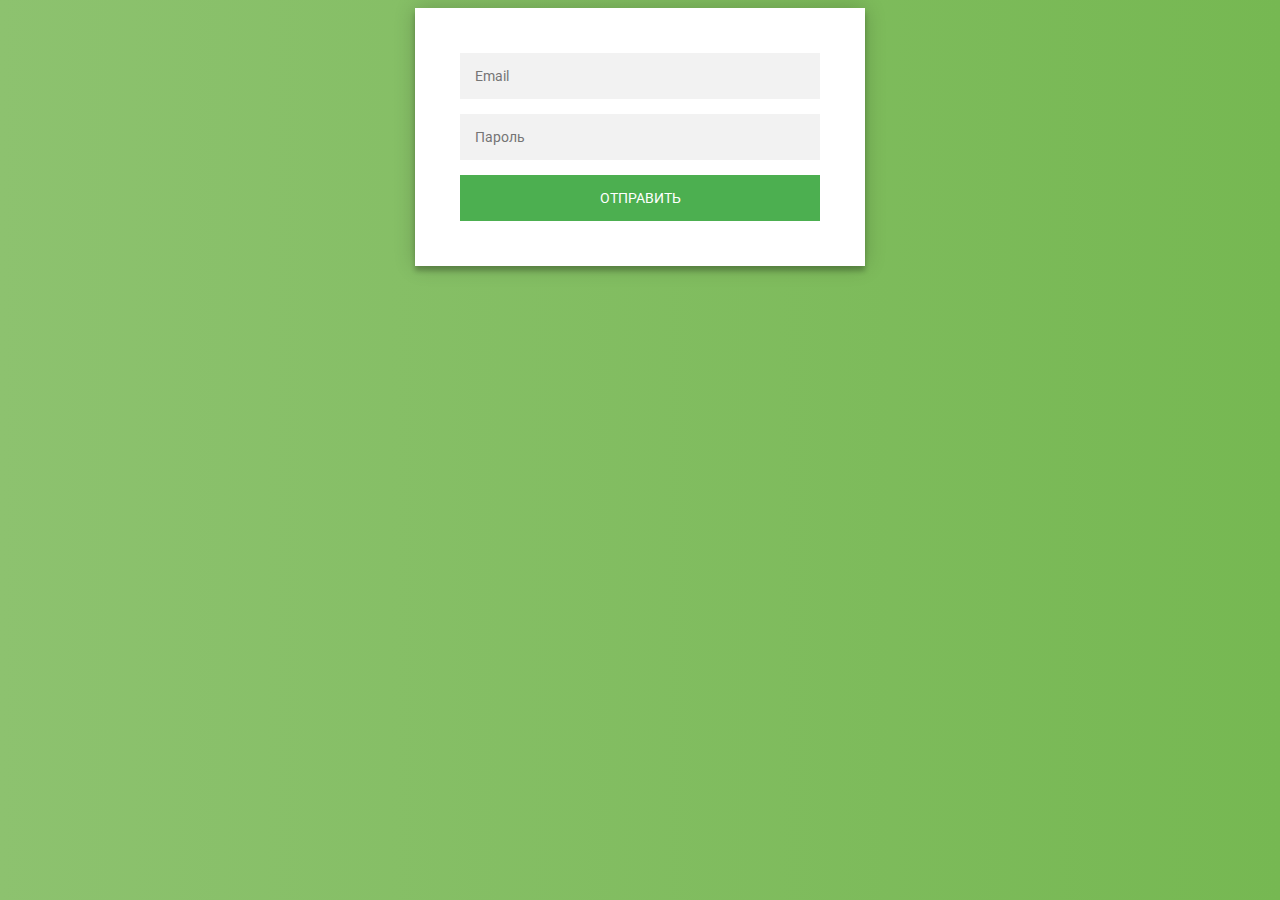
<file: homework_12/index.html>
<!DOCTYPE html>
<html lang="en">
<head>
    <meta charset="utf-8">
    <script src="script1.js" defer></script>
    <link rel="stylesheet" href="style.css">
    <title>Form</title>
</head>
<body> 
</body>
</html>
</file>
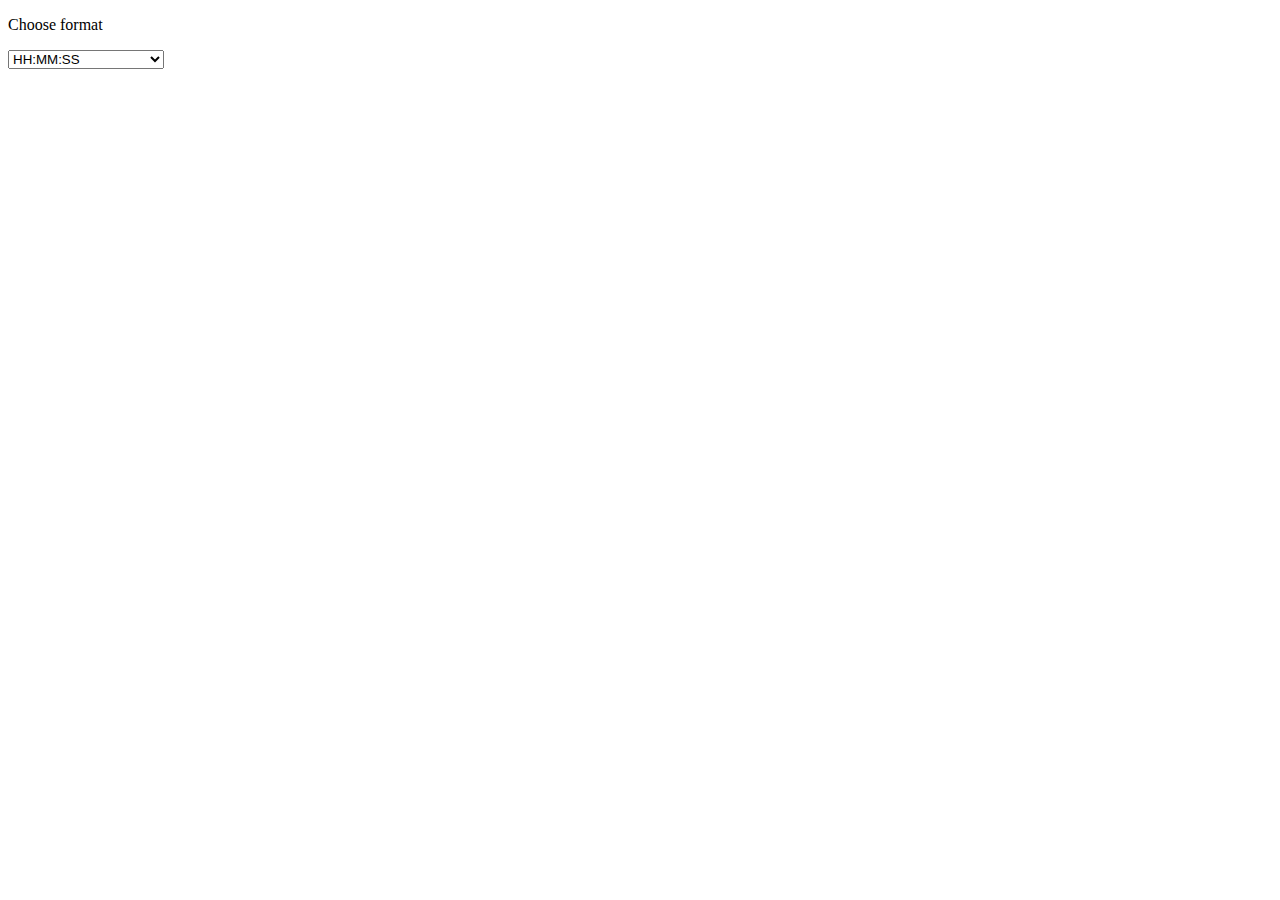
<file: homework_15/index.html>
<!DOCTYPE html>
<html lang="en">
<head>
    <meta charset="utf-8">
    <script src="script.js" defer></script>
    <link rel="stylesheet" href="style.css">
</head>
<body> 
    <div>
        <p>Choose format</p>
        <select>
            <option>HH:MM:SS</option>
            <option>H:M AM/PM</option>
            <option>YYYY-MM-DD HH:MM</option>
        </select>
    </div>
    <div class="wrapper">
    </div>
</body>
</html>
</file>
<file: homework_12/style.css>
@import url(https://fonts.googleapis.com/css?family=Roboto:300);



.wrapper{
  color: white;
  width: 360px;
  margin: 0 auto 100px;
  text-align: center;
}

.login_form {
  position: relative;
  z-index: 1;
  background: #FFFFFF;
  max-width: 360px;
  margin: 0 auto 100px;
  padding: 45px;
  text-align: center;
  box-shadow: 0 0 20px 0 rgba(0, 0, 0, 0.2), 0 5px 5px 0 rgba(0, 0, 0, 0.24);
}
.login_form input {
  font-family: "Roboto", sans-serif;
  outline: 0;
  background: #f2f2f2;
  width: 100%;
  border: 0;
  margin: 0 0 15px;
  padding: 15px;
  box-sizing: border-box;
  font-size: 14px;
}
.login_form button {
  font-family: "Roboto", sans-serif;
  text-transform: uppercase;
  outline: 0;
  background: #4CAF50;
  width: 100%;
  border: 0;
  padding: 15px;
  color: #FFFFFF;
  font-size: 14px;
  -webkit-transition: all 0.3 ease;
  transition: all 0.3 ease;
  cursor: pointer;
}
.login_form button:hover,.form button:active,.form button:focus {
  background: #43A047;
}

#disabled{
    background: #6e726e;
}

.login_form .invalid {
    border: 1px solid red;
}


body {
  background: #76b852; /* fallback for old browsers */
  background: -webkit-linear-gradient(right, #76b852, #8DC26F);
  background: -moz-linear-gradient(right, #76b852, #8DC26F);
  background: -o-linear-gradient(right, #76b852, #8DC26F);
  background: linear-gradient(to left, #76b852, #8DC26F);
  font-family: "Roboto", sans-serif;
  -webkit-font-smoothing: antialiased;
  -moz-osx-font-smoothing: grayscale;      
}
</file>
<file: homework_15/style.css>
.wrapper div{
    display: inline;
    font-size: 80px;
    font-style: bold;
}
.wrapper{
    width: 600px;
    margin: auto;
}
</file>
